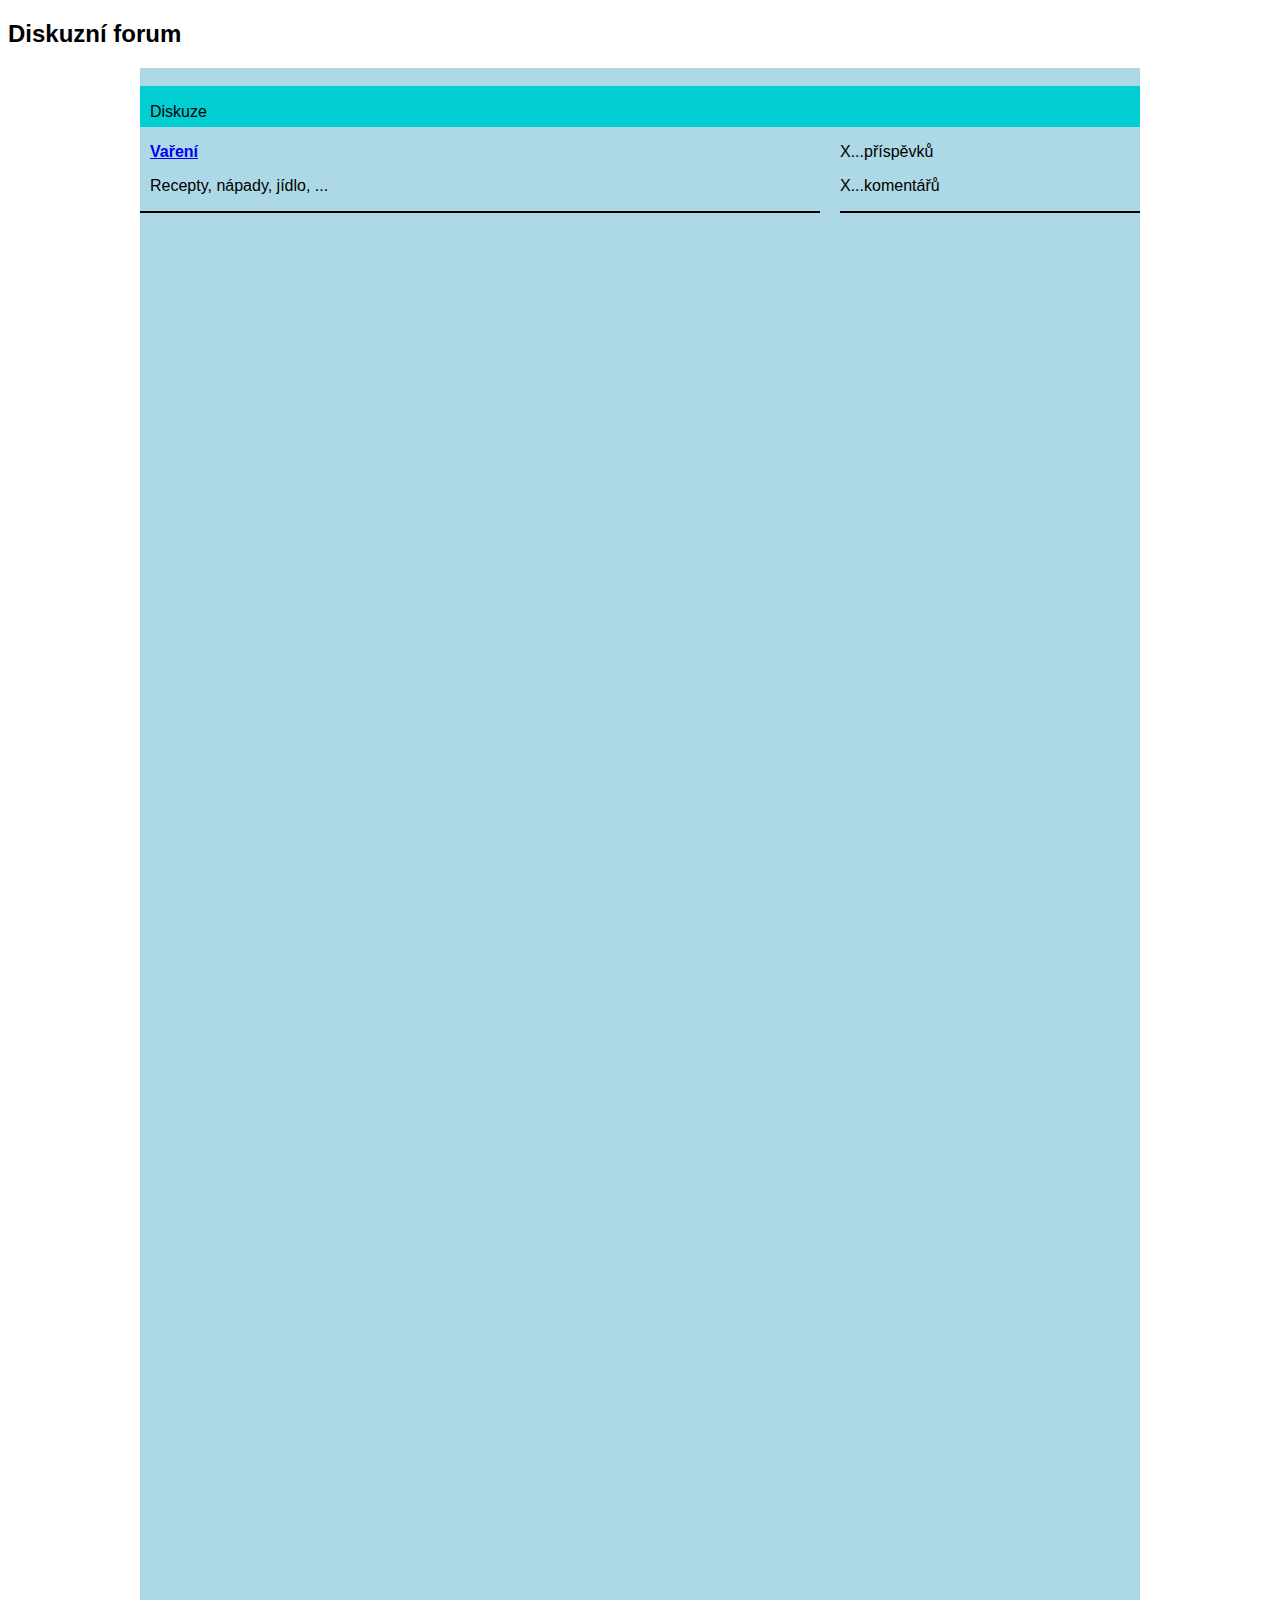
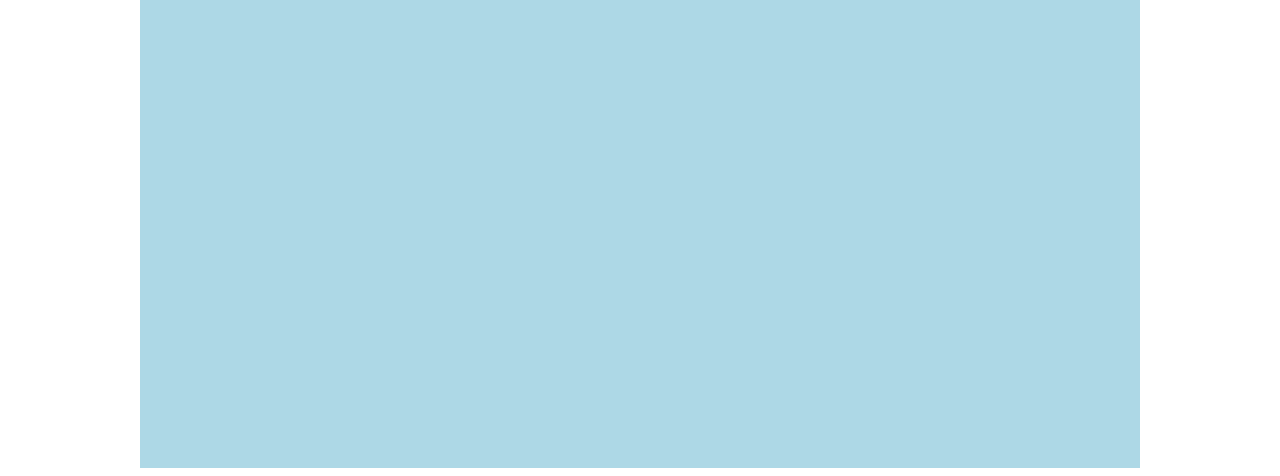
<file: index.html>
<!DOCTYPE html>
<html lang="en">
<head>
    <meta charset="UTF-8">
    <title>Diskuze</title>
    <link rel="stylesheet" href="https://stackpath.bootstrapcdn.com/bootstrap/4.1.3/css/bootstrap.min.css" integrity="sha384-MCw98/SFnGE8fJT3GXwEOngsV7Zt27NXFoaoApmYm81iuXoPkFOJwJ8ERdknLPMO" crossorigin="anonymous">
    <link rel="stylesheet" href="css.css" type="text/css"/>
    <h2>Diskuzní forum</h2>
</head>
<body>
<div id="wrap">
    <div id="head">
    </div>



    <br>
    <div id="discussion">
        <div id="H1">
            <p style="margin-left: 10px">Diskuze</p>
        </div>

        <div id="H2">
            <p><b style="margin-left: 10px"><a href="Vareni.html" class=Vareni>Vaření</a></b>
            <p style="margin-left: 10px">Recepty, nápady, jídlo, ...
            <hr width="auto" size="2" color="black" align="center" noshade>
        </div>
        <div id="comment">
            <p>X...příspěvků
            <p>X...komentářů
            <hr width="auto" size="2" color="black" align="center" noshade>
        </div>


    </div>






</div>

</body>
</html>
</file>
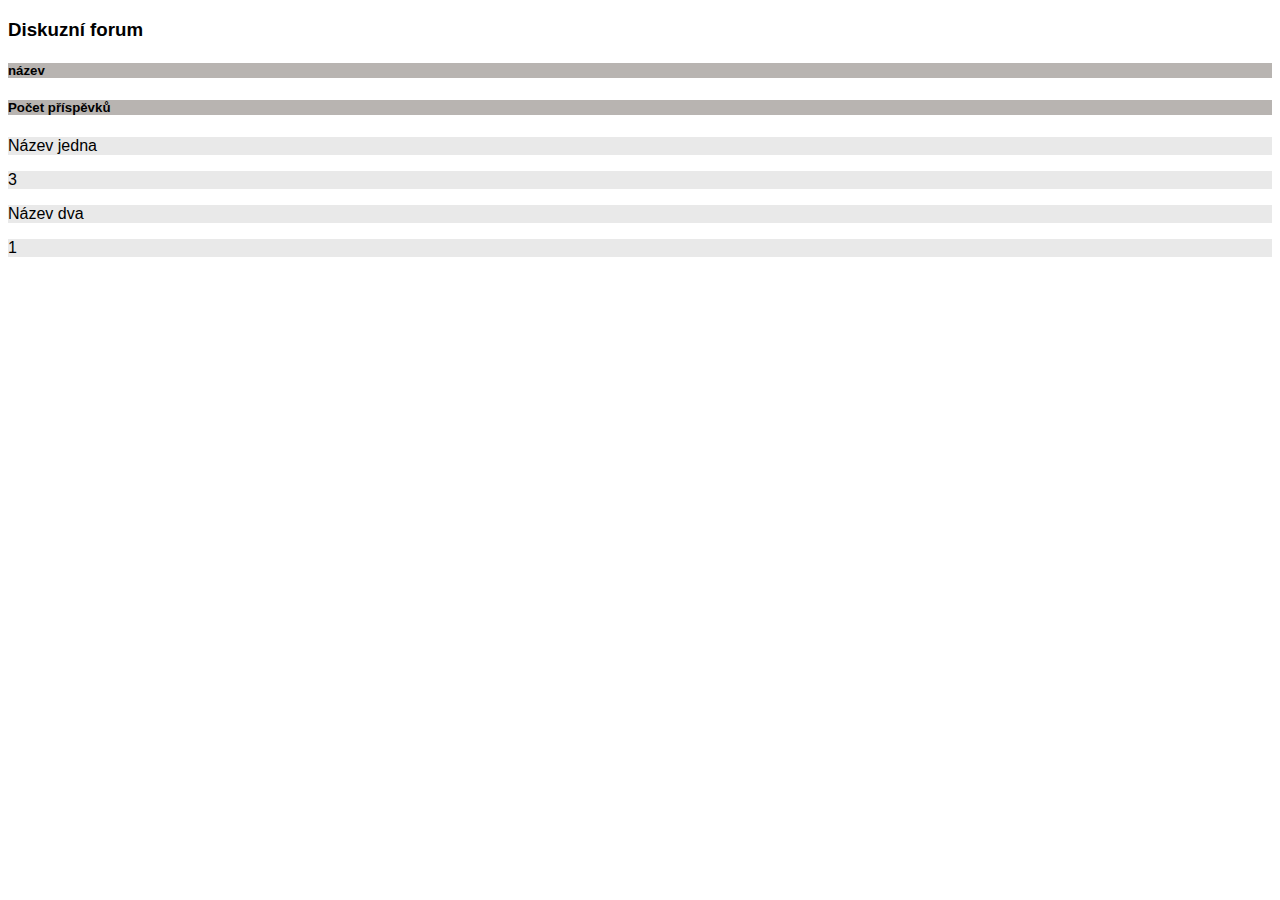
<file: index1.html>
<!DOCTYPE html>
<html lang="en">
<head>
    <meta charset="UTF-8">
    <title>Title</title>
    <link rel="stylesheet" href="https://stackpath.bootstrapcdn.com/bootstrap/4.1.3/css/bootstrap.min.css" integrity="sha384-MCw98/SFnGE8fJT3GXwEOngsV7Zt27NXFoaoApmYm81iuXoPkFOJwJ8ERdknLPMO" crossorigin="anonymous">
    <link rel="stylesheet" href="css.css" type="text/css"/>
    <div class="container">
        <div class="row">
            <h3>Diskuzní forum</h3>
        </div>
    </div>
</head>
<body>
<div class="container">
    <div class="row">
        <div class="col-9">
            <p>
          <h5 style="background-color:#b8b4b1;">název</h5>
            </p>
        </div>
        <div class="col-3">
            <p>
            <h5 style="background-color:#b8b4b1;">Počet příspěvků</h5>
            </p>
        </div>
    </div>
</div>
<div class="container">
    <div class="row">
        <div class="col-9">
            <p style="background-color:#e9e9e9;">Název jedna</p>
        </div>
        <div class="col-3">
            <p style="background-color:#e9e9e9;">3</p>
        </div>
        <div class="w-100"></div>
        <div class="col-9">
            <p style="background-color:#e9e9e9;">Název dva</p>
        </div>
        <div class="col-3">
            <p style="background-color:#e9e9e9;">1</p>
        </div>
    </div>
</div>
</body>
</html>
</file>
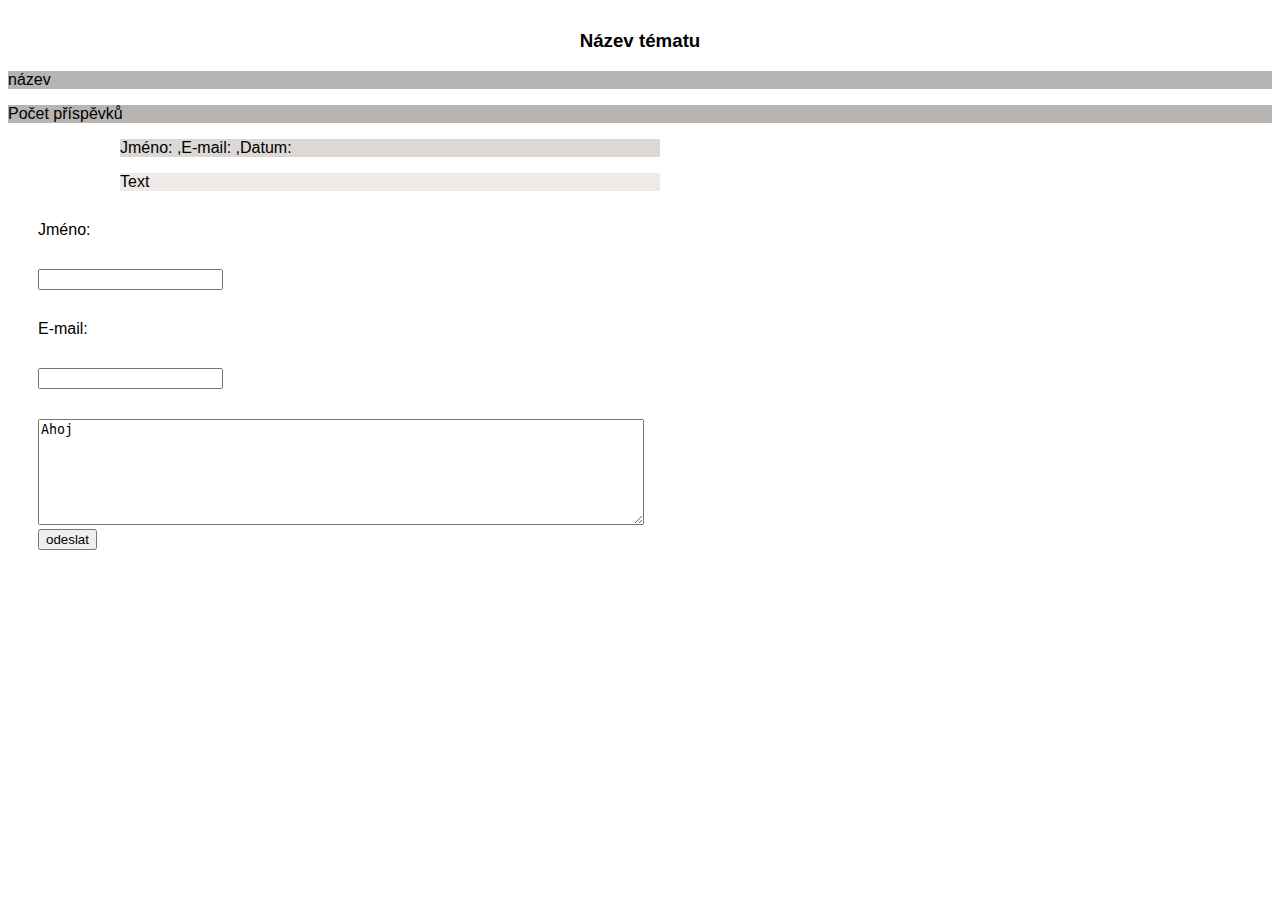
<file: index2.html>
<!DOCTYPE html>
<html lang="en">
<head>
    <meta charset="UTF-8">
    <title>posts</title>
    <link rel="stylesheet" href="https://stackpath.bootstrapcdn.com/bootstrap/4.1.3/css/bootstrap.min.css" integrity="sha384-MCw98/SFnGE8fJT3GXwEOngsV7Zt27NXFoaoApmYm81iuXoPkFOJwJ8ERdknLPMO" crossorigin="anonymous">
    <link rel="stylesheet" href="css.css" type="text/css"/>
    <div class="container">
        <div class="row5">

            <h3>Název tématu </h3>
        </div>
    </div>
</head>
<body>

<div class="container">
    <div class="row">
        <div class="col-10">
            <p style="background-color:#b8b4b1;">název
            </p>
        </div>

        <div class="col-2">
            <p style="background-color:#b8b4b1;">Počet příspěvků
            </p>
        </div>
    </div>
</div>

<div class="col-sm">
    <p style="background-color:#dcd8d5; margin-left:112px; margin-right:612px">Jméno: ,E-mail: ,Datum:</p>
    <p style="background-color:#eeeae7; margin-left:112px; margin-right:612px">Text</p>
</div>

<div class="container">
    <div class="row">
        <div class="col1">
            <p>Jméno: </p>
        </div>
        <div class="col2">
            <form action="skript.php" method="get">
                <input type="text" name="parametr" value="">
            </form>
        </div>
    </div>
    <div class="row">
        <div class="col1">E-mail: </div>
        <div class="col2">
            <form action="skript.php" method="get">
                <input type="text" name="parametr" value="">
            </form>
        </div>
        <div class="w-100"></div>

    </div>

</div>
<div class="container">
    <div class="row">
        <div class="col3">
            <textarea style="width:600px; height:100px" class="from">Ahoj</textarea>

        </div>
        <div class="w-100"></div>
        <form style="margin-left:30px" action="skript.php" method="get">
            <input type="submit" value="odeslat">
        </form>
    </div>
</div>
</body>
</html>
</file>
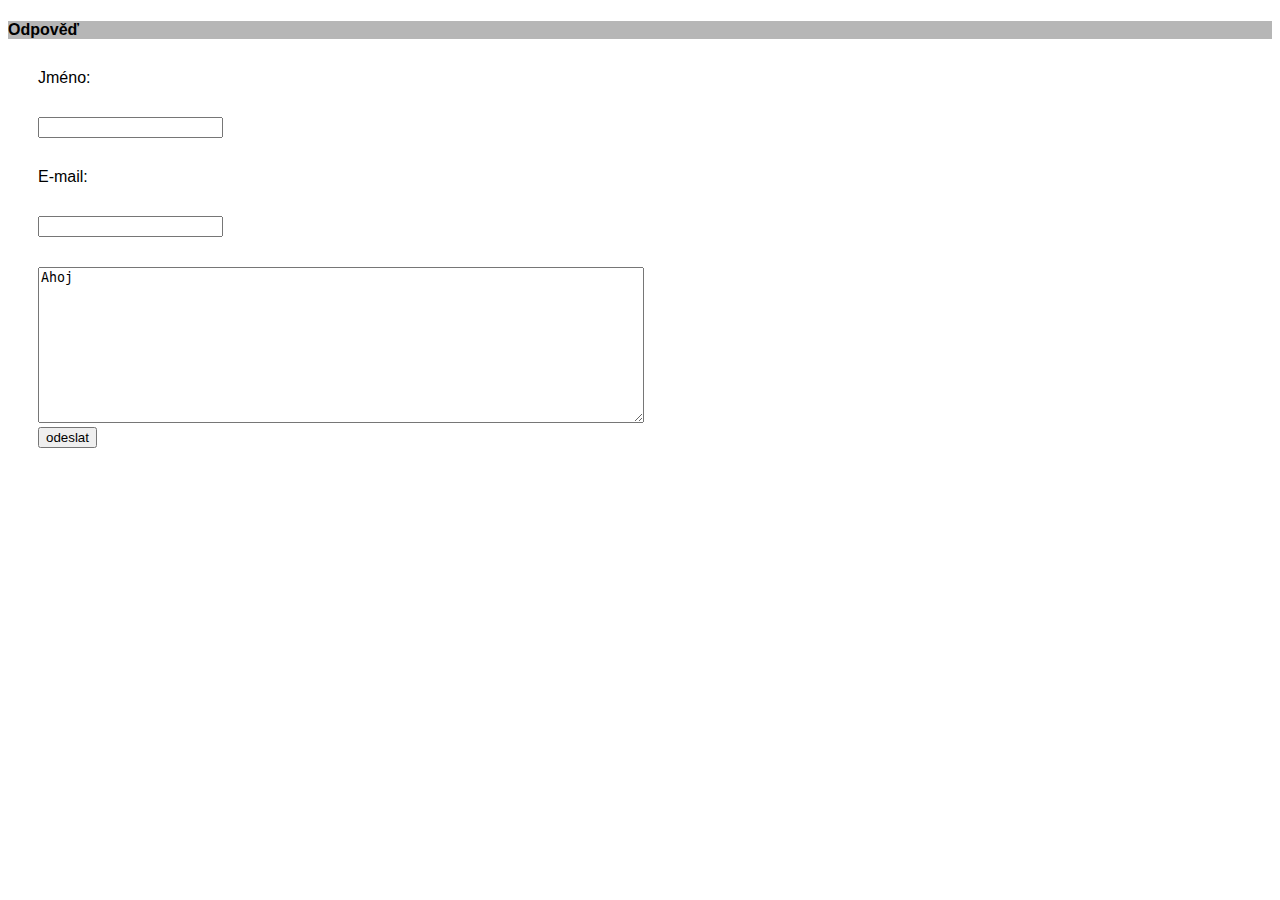
<file: index3.html>
<!DOCTYPE html>
<html lang="en">
<head>
    <meta charset="UTF-8">
    <title>Citace</title>
    <link rel="stylesheet" href="https://stackpath.bootstrapcdn.com/bootstrap/4.1.3/css/bootstrap.min.css" integrity="sha384-MCw98/SFnGE8fJT3GXwEOngsV7Zt27NXFoaoApmYm81iuXoPkFOJwJ8ERdknLPMO" crossorigin="anonymous">
    <link rel="stylesheet" href="css.css" type="text/css"/>
    <div class="container">
        <div class="wor">
            <h4>Odpověď</h4>
        </div>
    </div>
</head>
<body>
<div class="container">
    <div class="row">
        <div class="col1">
            <p>Jméno: </p>
        </div>
        <div class="col2">
            <form action="skript.php" method="get">
                <input type="text" name="parametr" value="">
            </form>
        </div>
    </div>
    <div class="row">
        <div class="col1">E-mail: </div>
        <div class="col2">
            <form action="skript.php" method="get">
                <input type="text" name="parametr" value="">
            </form>
        </div>
        <div class="w-100"></div>

    </div>

</div>
<div class="container">
    <div class="row">
        <div class="col3">
            <textarea class="from">Ahoj</textarea>
        </div>
        <div class="w-100"></div>
        <form style="margin-left:30px" action="skript.php" method="get">
            <input type="submit" value="odeslat">
        </form>
    </div>
</div>
</body>
</html>
</file>
<file: css.css>
@charset "UTF-8";
body {

    margin-top:0px;
    font-family: sans-serif;
}

#wrap {
    width:1000px;
    background-color: 	#add8e6;
    margin-left: auto;
    margin-right: auto;
    height: 2000px;
}

#topmenu {
    width:1000px;
    height:60px;
    clear:both;
    background-color: gray;
    margin-left: auto;
    margin-right: auto;
}

#topmenu ul {
    margin-top:0px;
}

#topmenu li {
    display: inline;
}

#discussion {

    height: 510px;
}

#H1 {
    padding-top: 1px;
    margin-top:0px;
    height: 40px;
    background-color: #00ced1;

}


#H2 {
    float: left;
    clear:both;
    width:680px;

}

#comment {
    float:right;
    width:300px;

}

.wor {
    background-color: #b6b6b6;
    margin-top: 5px;
}

.col1{
    margin-top: 30px;
    margin-left: 30px;
    width: 200px;
}
.col2{
    margin-left: 30px;
    margin-top:30px;
    width: 200px;
}

.col3 {
    margin-left: 30px;
    margin-top: 30px;
}

.from{
    width:600px;
    height:150px;
}
.row5
{
    margin-top: 30px;
    text-align: center;
}
</file>
